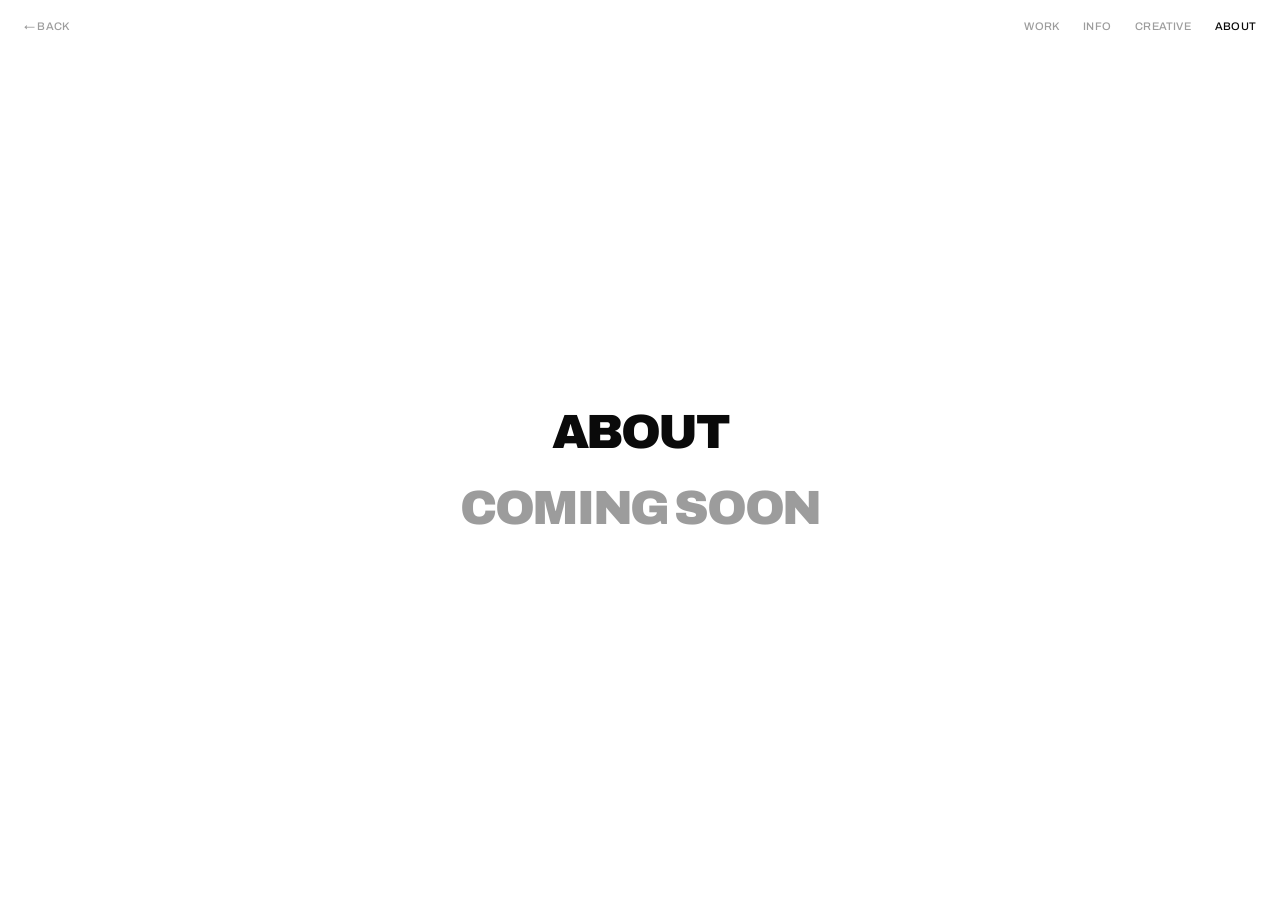
<file: about.html>
<!DOCTYPE html>
<html lang="en">
<head>
<meta charset="UTF-8">
<meta name="viewport" content="width=device-width, initial-scale=1.0">
<title>About — Tom Jenkinson</title>
<link href="https://fonts.googleapis.com/css2?family=Archivo:wght@400;500;600;700;800;900&display=swap" rel="stylesheet">
<link rel="stylesheet" href="css/stub.css">
</head>
<body>
<a href="index.html" class="back">&larr; BACK</a>
<nav>
  <a href="work.html">WORK</a>
  <a href="info.html">INFO</a>
  <a href="creative.html">CREATIVE</a>
  <a href="about.html" class="active">ABOUT</a>
</nav>
<main>
  <h1>ABOUT</h1>
  <p class="coming-soon">COMING SOON</p>
</main>
</body>
</html>
</file>
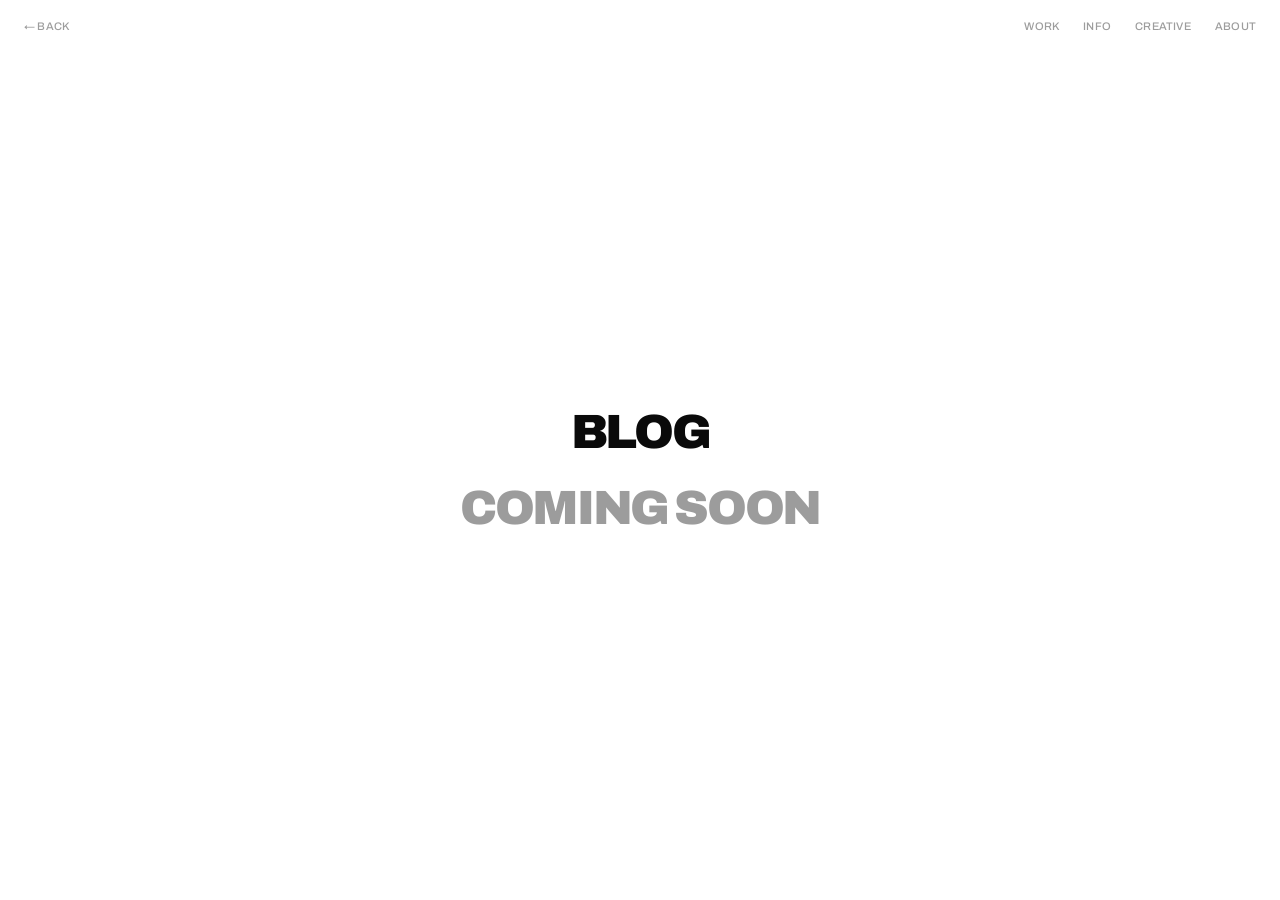
<file: blog.html>
<!DOCTYPE html>
<html lang="en">
<head>
<meta charset="UTF-8">
<meta name="viewport" content="width=device-width, initial-scale=1.0">
<title>Blog — Tom Jenkinson</title>
<link href="https://fonts.googleapis.com/css2?family=Archivo:wght@400;500;600;700;800;900&display=swap" rel="stylesheet">
<link rel="stylesheet" href="css/stub.css">
</head>
<body>
<a href="index.html" class="back">&larr; BACK</a>
<nav>
  <a href="work.html">WORK</a>
  <a href="info.html">INFO</a>
  <a href="creative.html">CREATIVE</a>
  <a href="about.html">ABOUT</a>
</nav>
<main>
  <h1>BLOG</h1>
  <p class="coming-soon">COMING SOON</p>
</main>
</body>
</html>
</file>
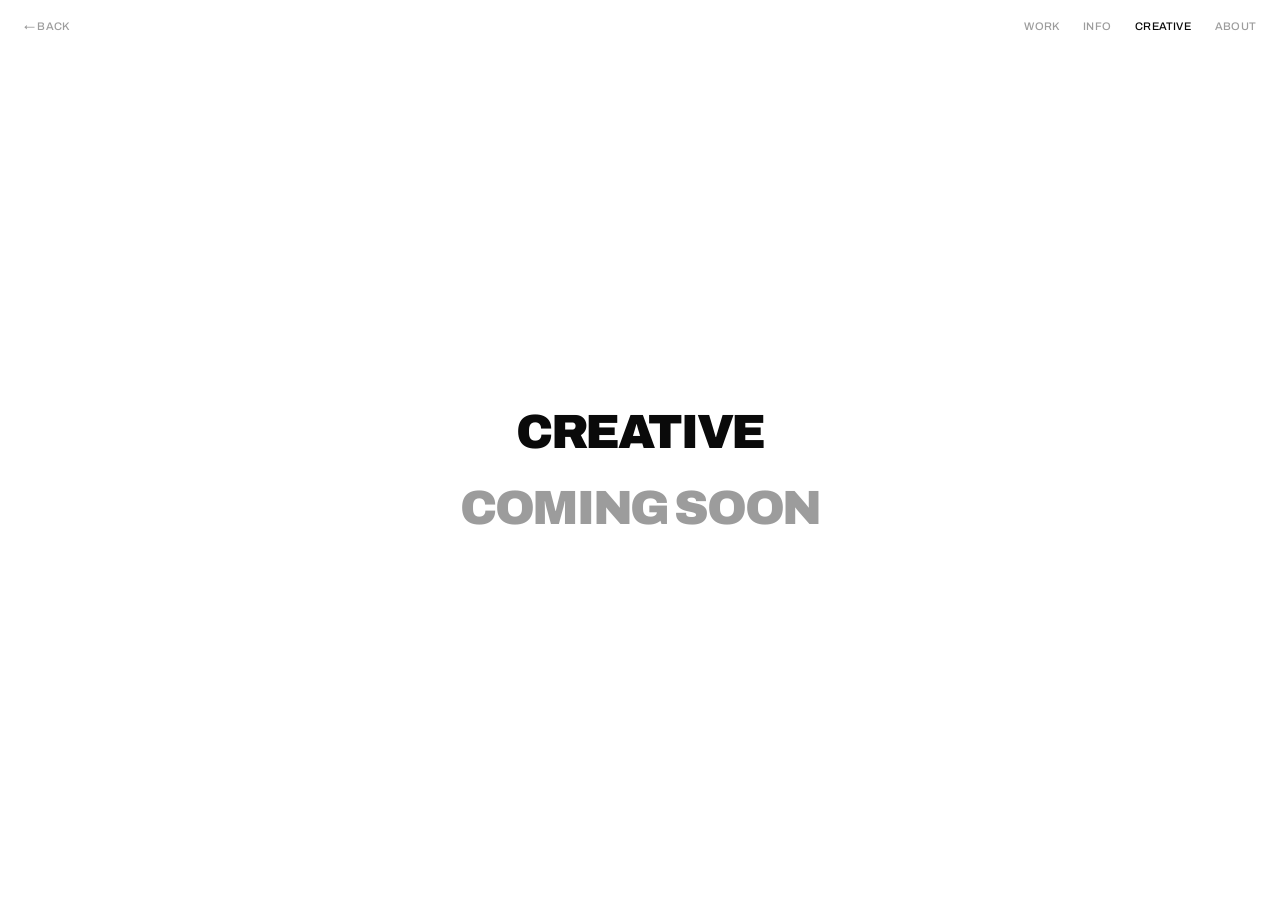
<file: creative.html>
<!DOCTYPE html>
<html lang="en">
<head>
<meta charset="UTF-8">
<meta name="viewport" content="width=device-width, initial-scale=1.0">
<title>Creative — Tom Jenkinson</title>
<link href="https://fonts.googleapis.com/css2?family=Archivo:wght@400;500;600;700;800;900&display=swap" rel="stylesheet">
<link rel="stylesheet" href="css/stub.css">
</head>
<body>
<a href="index.html" class="back">&larr; BACK</a>
<nav>
  <a href="work.html">WORK</a>
  <a href="info.html">INFO</a>
  <a href="creative.html" class="active">CREATIVE</a>
  <a href="about.html">ABOUT</a>
</nav>
<main>
  <h1>CREATIVE</h1>
  <p class="coming-soon">COMING SOON</p>
</main>
</body>
</html>
</file>
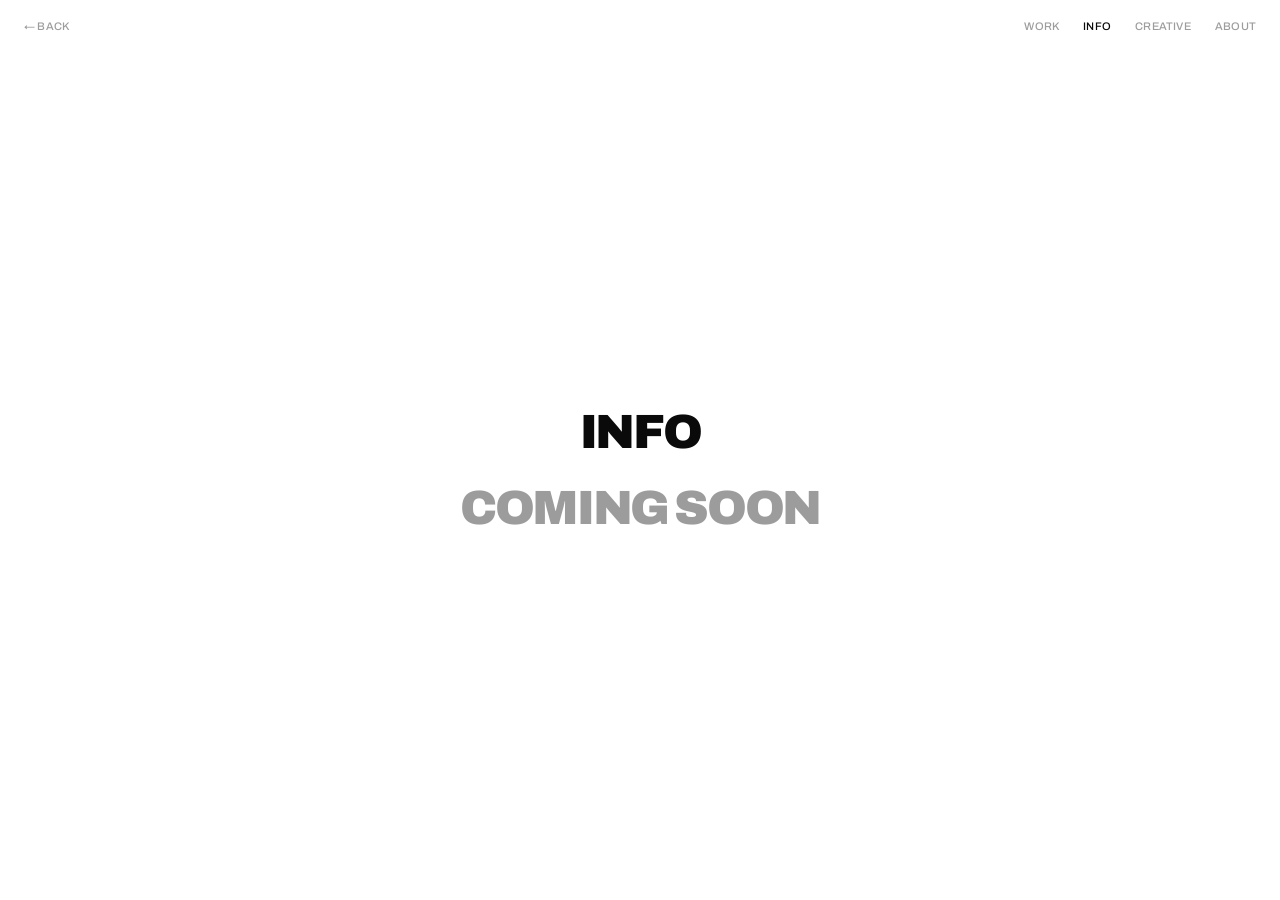
<file: info.html>
<!DOCTYPE html>
<html lang="en">
<head>
<meta charset="UTF-8">
<meta name="viewport" content="width=device-width, initial-scale=1.0">
<title>Info — Tom Jenkinson</title>
<link href="https://fonts.googleapis.com/css2?family=Archivo:wght@400;500;600;700;800;900&display=swap" rel="stylesheet">
<link rel="stylesheet" href="css/stub.css">
</head>
<body>
<a href="index.html" class="back">&larr; BACK</a>
<nav>
  <a href="work.html">WORK</a>
  <a href="info.html" class="active">INFO</a>
  <a href="creative.html">CREATIVE</a>
  <a href="about.html">ABOUT</a>
</nav>
<main>
  <h1>INFO</h1>
  <p class="coming-soon">COMING SOON</p>
</main>
</body>
</html>
</file>
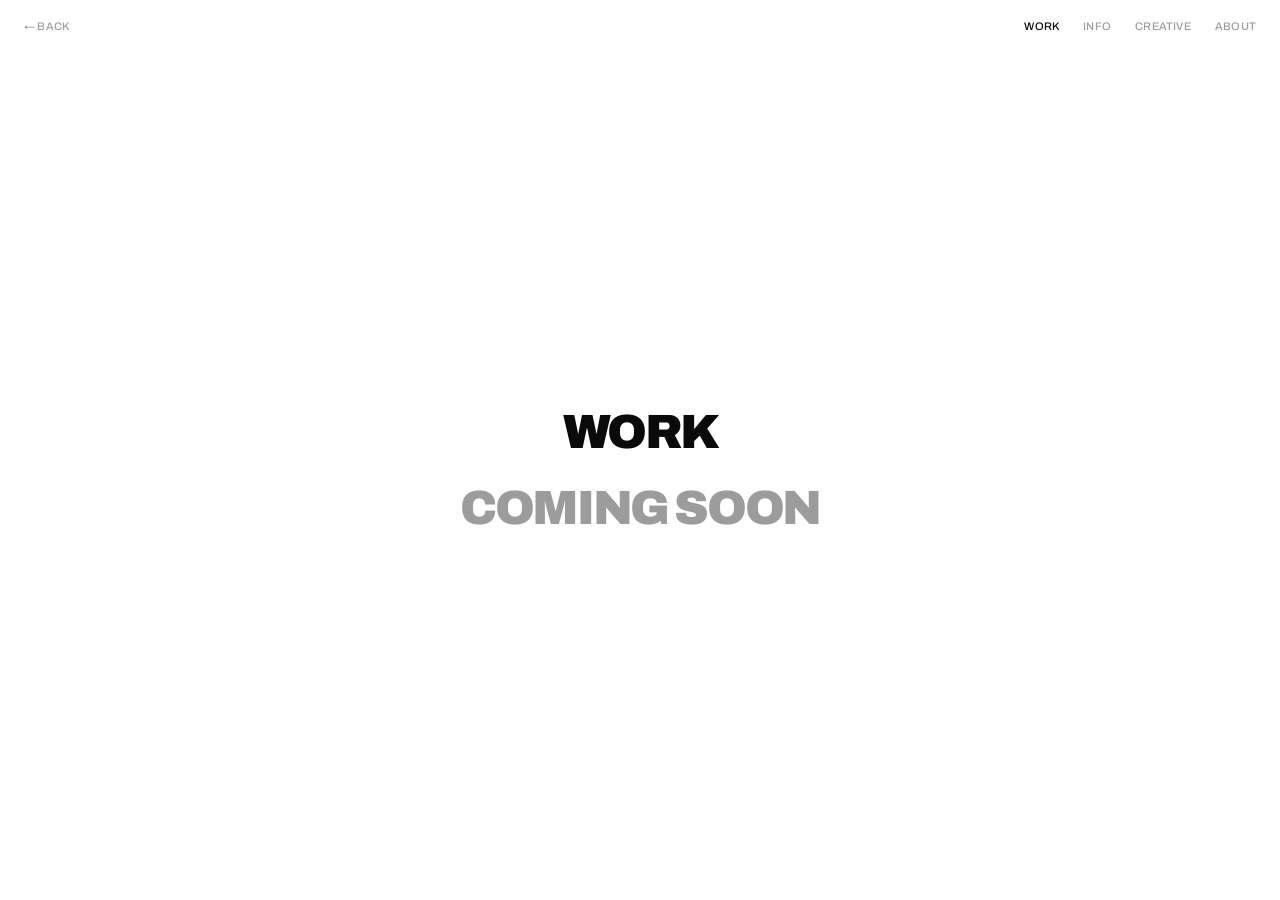
<file: work.html>
<!DOCTYPE html>
<html lang="en">
<head>
<meta charset="UTF-8">
<meta name="viewport" content="width=device-width, initial-scale=1.0">
<title>Work — Tom Jenkinson</title>
<link href="https://fonts.googleapis.com/css2?family=Archivo:wght@400;500;600;700;800;900&display=swap" rel="stylesheet">
<link rel="stylesheet" href="css/stub.css">
</head>
<body>
<a href="index.html" class="back">&larr; BACK</a>
<nav>
  <a href="work.html" class="active">WORK</a>
  <a href="info.html">INFO</a>
  <a href="creative.html">CREATIVE</a>
  <a href="about.html">ABOUT</a>
</nav>
<main>
  <h1>WORK</h1>
  <p class="coming-soon">COMING SOON</p>
</main>
</body>
</html>
</file>
<file: css/stub.css>
* { margin: 0; padding: 0; box-sizing: border-box; }

body {
  font-family: 'Archivo', sans-serif;
  background: #fff;
  color: #0a0a0a;
  min-height: 100vh;
  text-transform: uppercase;
  letter-spacing: -0.02em;
  -webkit-font-smoothing: antialiased;
}

nav {
  position: fixed;
  top: 20px;
  right: 24px;
  z-index: 100;
  display: flex;
  gap: 24px;
  list-style: none;
}

nav a,
.back {
  font-size: 11px;
  font-weight: 500;
  letter-spacing: 0.02em;
  color: #0a0a0a;
  text-decoration: none;
  opacity: 0.4;
  transition: opacity 0.3s;
}

nav a:hover,
nav a.active,
.back:hover {
  opacity: 1;
}

.back {
  position: fixed;
  top: 20px;
  left: 24px;
}

main {
  min-height: 100vh;
  display: flex;
  flex-direction: column;
  align-items: center;
  justify-content: center;
  text-align: center;
  padding: 120px 24px 80px;
  gap: 24px;
}

h1 {
  font-size: 48px;
  font-weight: 900;
  letter-spacing: -0.05em;
}

.coming-soon {
  font-size: 48px;
  font-weight: 900;
  letter-spacing: -0.05em;
  opacity: 0.4;
}
</file>
